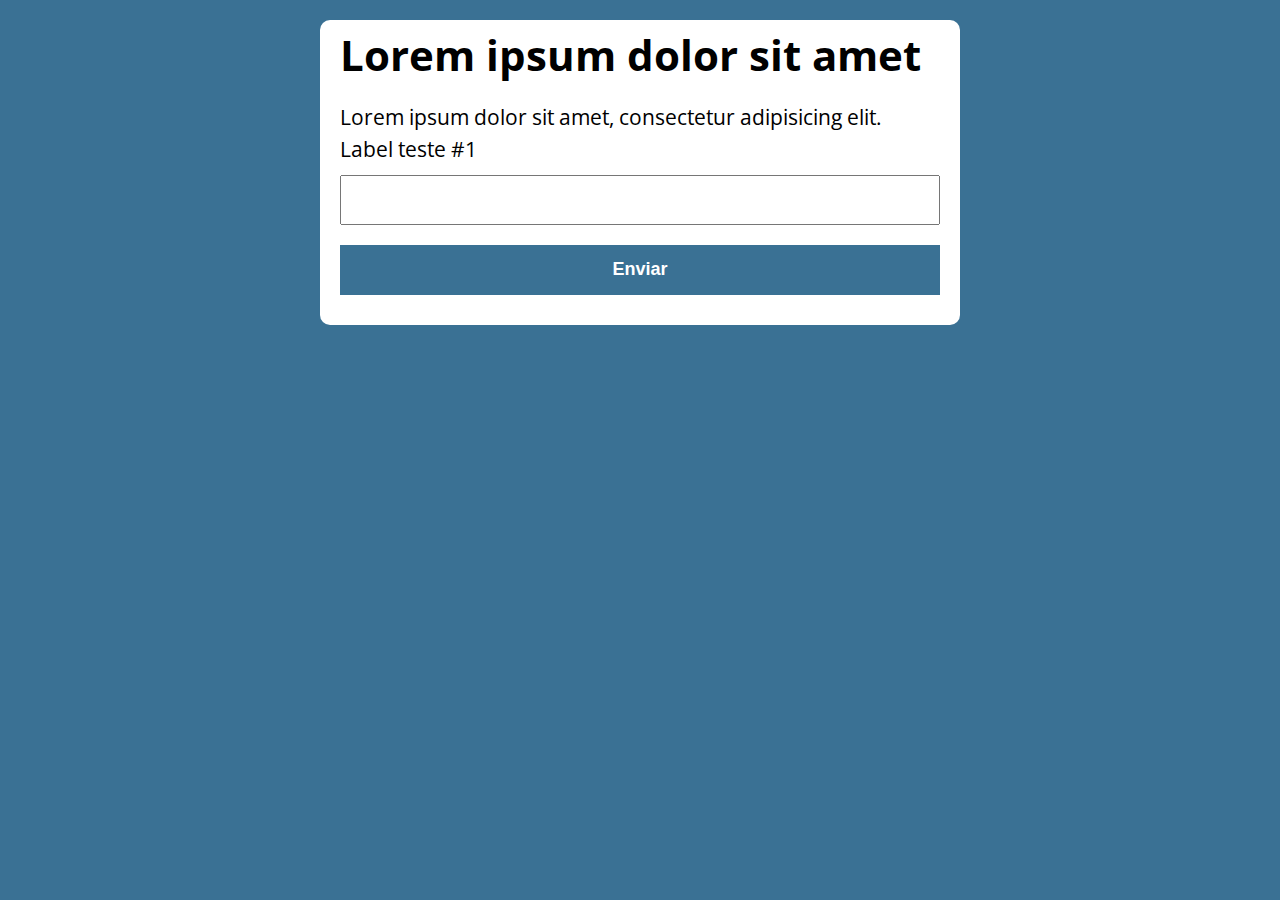
<file: secao2/exercicio - ModeloHTML/index.html>
<!DOCTYPE html>
<html lang="pt-BR">
  <head>
    <meta charset="UTF-8" />
    <meta name="viewport" content="width=device-width, initial-scale=1.0" />
    <title>Modelo</title>
    <link rel="stylesheet" href="./assets/css/style.css" />
  </head>
  <body>
    <section class="container">
      <h1>Lorem ipsum dolor sit amet</h1></br>
      <p>Lorem ipsum dolor sit amet, consectetur adipisicing elit.</p>
      <form action="">
        <label for="input-teste-1">Label teste #1</label>
        <input type="text" id="input-teste-1" />
        <button>Enviar</button>
      </form>
    </section>

    <script src="./assets/js/main.js"></script>
  </body>
</html>
</file>
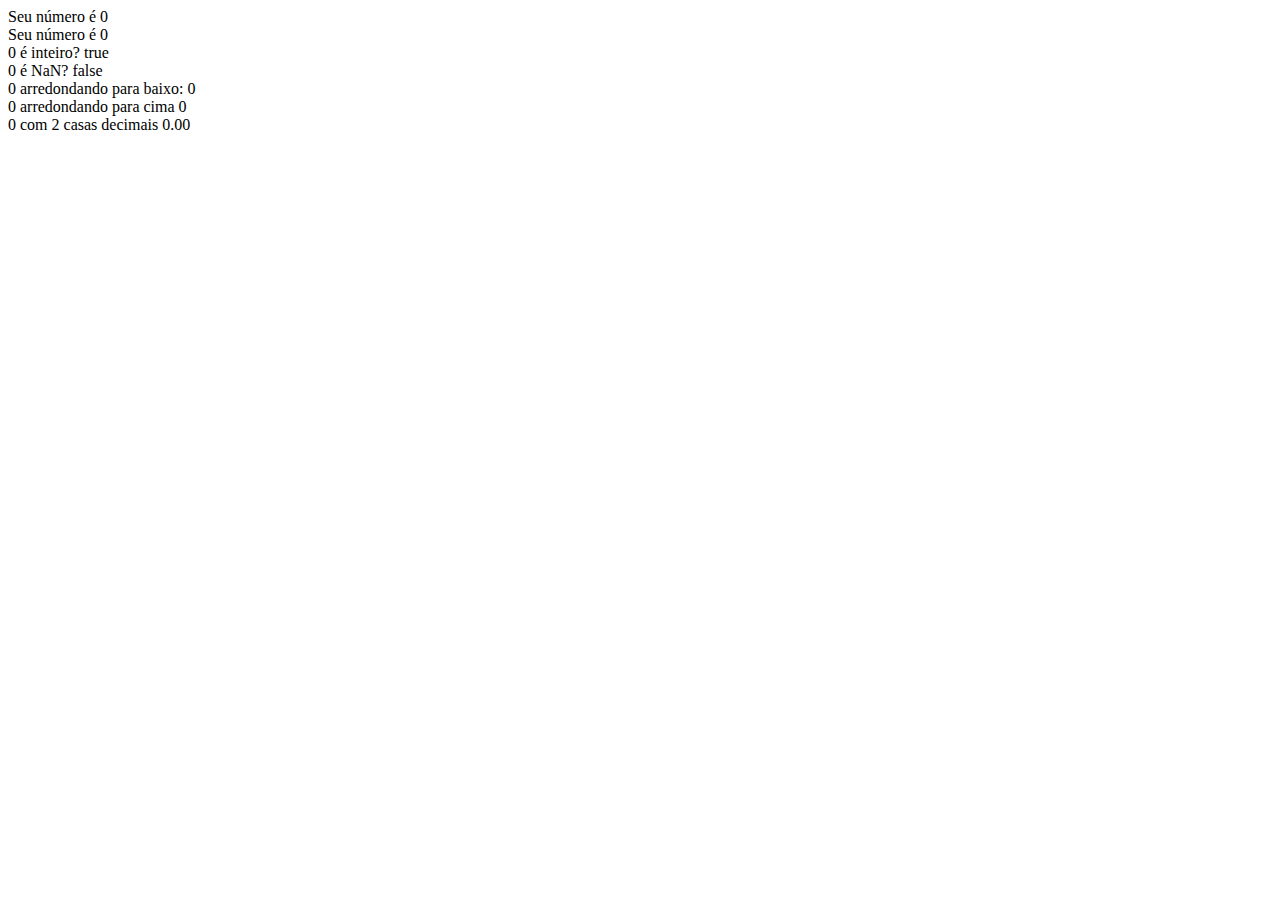
<file: Aula 13 - Numbers/exercicio.html>
<!DOCTYPE html>
<html lang="pt-BR">
  <head>
    <meta charset="UTF-8" />
    <meta name="viewport" content="width=device-width, initial-scale=1.0" />
    <title>Exercicio</title>
  </head>
  <body>
    <section>
      <script>
        let num = Number(prompt("Digite um número"));
        document.body.innerHTML += `Seu número é ${num}</br>`;
        document.body.innerHTML += `Seu número é ${num ** 0.5}</br>`;
        document.body.innerHTML += `${num} é inteiro? ${Number.isInteger(
          num
        )}</br>`;
        document.body.innerHTML += `${num} é NaN? ${Number.isNaN(num)}</br>`;
        document.body.innerHTML += `${num} arredondando para baixo: ${Math.floor(
          num
        )}</br>`;
        document.body.innerHTML += `${num} arredondando para cima ${Math.ceil(
          num
        )}</br>`;
        document.body.innerHTML += `${num} com 2 casas decimais ${num.toFixed(
          2
        )}</br>`;
      </script>
    </section>
  </body>
</html>
</file>
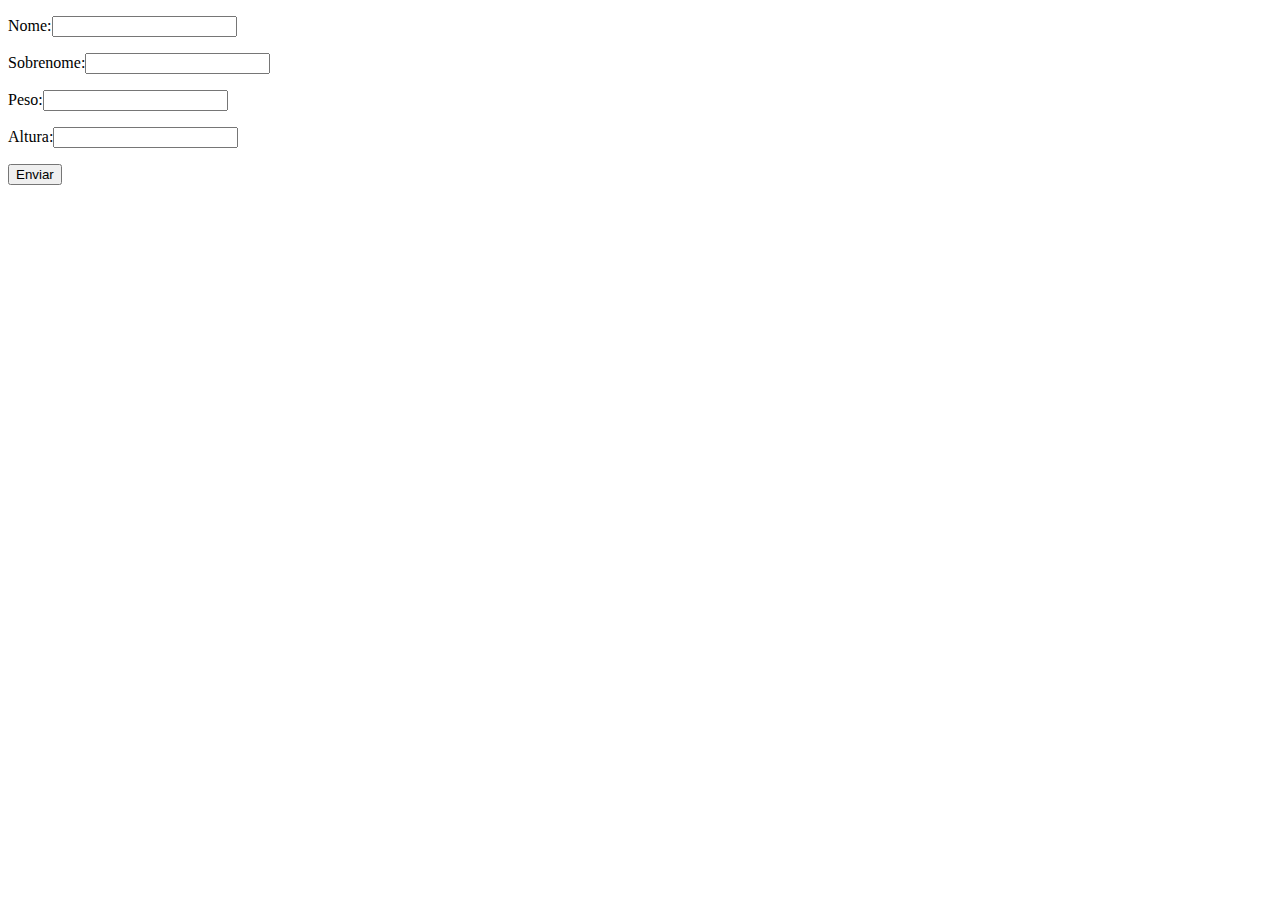
<file: 1/Aula 17 - ValoresPrimitivos/exercicioHtml.html>
<!DOCTYPE html>
<html lang="pt-BR">
<head>
    <meta charset="UTF-8">
    <meta name="viewport" content="width=device-width, initial-scale=1.0">
    <title>Exercicio</title>
</head>
<body>
    <form class = "form" action="" method = "get">
        <p>Nome:<input type="text" class="nome"></p>
        <p>Sobrenome:<input type="text" class="sobrenome"></p>
        <p>Peso:<input type="text" class="peso"> </p>
        <p>Altura:<input type="text" class="altura"></p>
        <button>Enviar</button>
        </form>
    <div class = "resultado"></div>
    <script src ="Exercicios.js">   </script>    
</body>
</html>
</file>
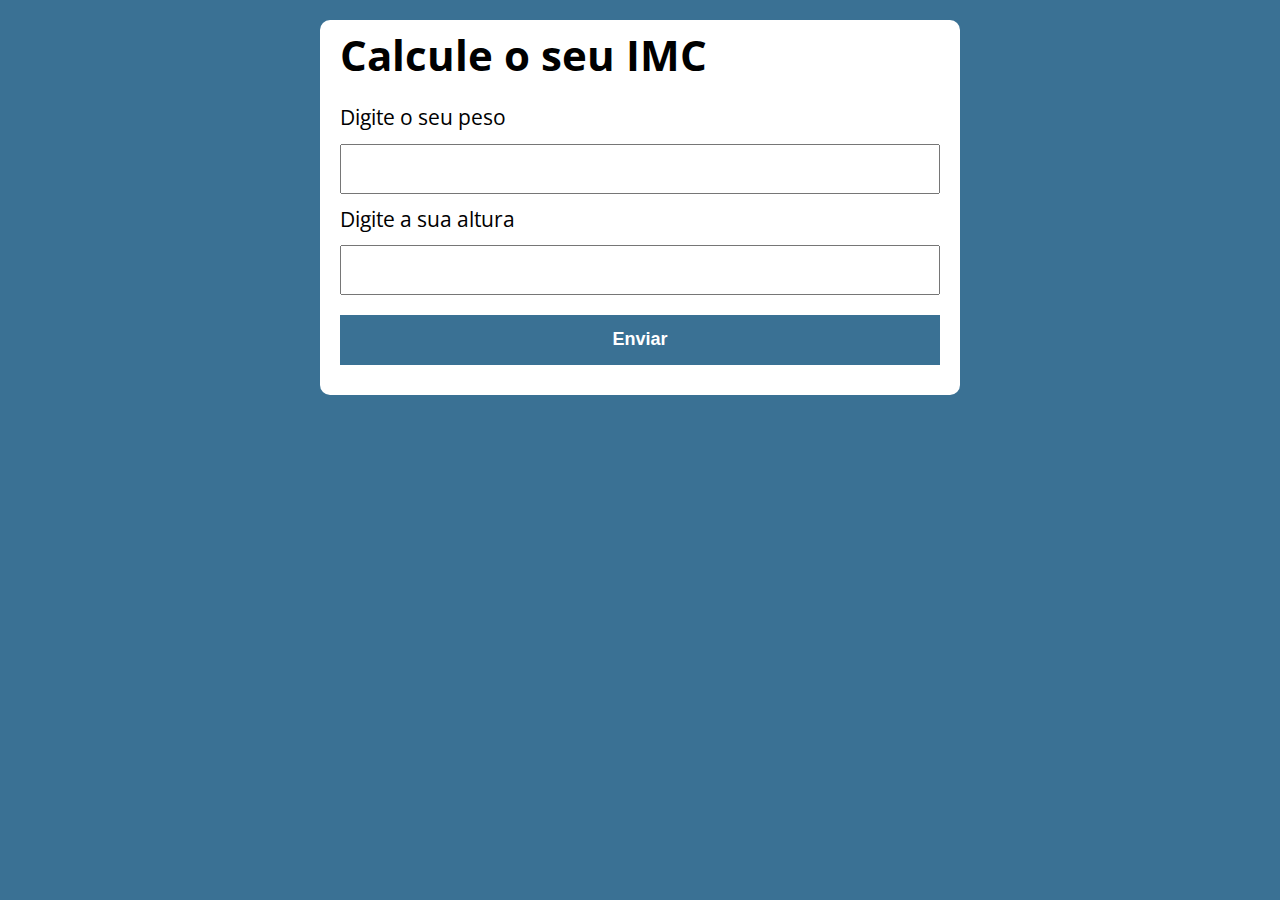
<file: secao2/exercicio - ModeloHTML/IMC.html>
<!DOCTYPE html>
<html lang="pt-BR">
  <head>
    <meta charset="UTF-8" />
    <meta name="viewport" content="width=device-width, initial-scale=1.0" />
    <title>Calcule o seu IMC</title>
    <link rel="stylesheet" href="./assets/css/style.css" />
  </head>
  <body>
    <section class="container">
      <h1>Calcule o seu IMC</h1></br>
      <form action="/" id="formulario" method=" POST">
        <label for="peso">Digite o seu peso</label>
        <input type="text" id="peso" name="peso"/>
        <label for="altura">Digite a sua altura</label>
        <input type="text" id="altura" name="altura"/>
        <button type="submit">Enviar</button>
      </form>
      <div id="resultado"></div>
    </section>
    
    <script src="./assets/js/main.js"></script>
  </body>
</html>
</file>
<file: secao2/exercicio - ModeloHTML/assets/css/style.css>
@import url('https://fonts.googleapis.com/css2?family=Open+Sans:ital,wght@0,400;1,600&display=swap');

:root{
    --primary-color: #3a7194;
    --primary-color-darker:rgb(2, 16, 31) ;
}

* {
    box-sizing: border-box;
    outline: 0;
    margin: 0;
    padding: 0;
}

body{
    margin: 0;
    padding: 0;
    background: var(--primary-color);
    font-family: 'Open sans',sans-serif;
    font-size: 1.3em;
    line-height: 1.5em;
}

.container{
    max-width: 640px;
    margin: 20px auto;
    background: #fff ;
    padding: 20px;
    border-radius: 10px;
}

form input, form label, form button {
    display: block;
    width: 100%;
    margin-bottom: 10px
}

form input{
    font-size: 24px;
    height: 50px;
    padding: 0 20px;
}

form input:focus{
    outline: 1px solid var(--primary-color);
}

form button {
    border: none;
    background: var(--primary-color);
    color:#fff;
    font-size: 18px;
    font-weight: 700;
    height: 50px;
    cursor:pointer;
    margin-top: 20px;
}

form button:hover{
    background: var(--primary-color-darker);
}

.paragrafo-resultado,.bad{
    background: #1bd20e;
    padding: 10px 20px;
}
.bad{
    background: #f41515;
}
</file>
